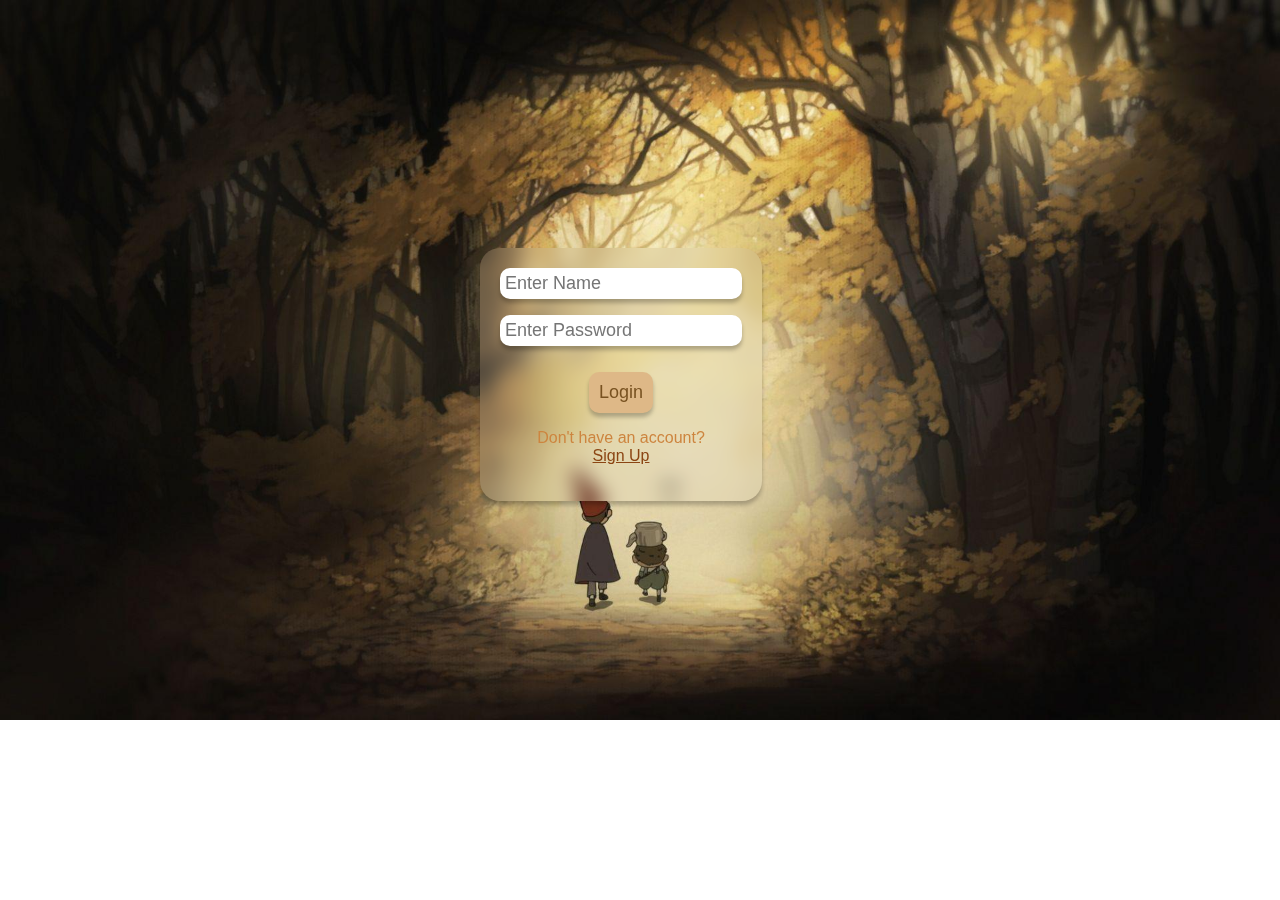
<file: index.html>
<!DOCTYPE html>
<html lang="en">
<head>
    <meta charset="UTF-8">
    <meta http-equiv="X-UA-Compatible" content="IE=edge">
    <meta name="viewport" content="width=device-width, initial-scale=1.0">
    <title>CSS Test</title>
    <link rel="stylesheet" href="style.css">
</head>
<body>
    <div class="box">
        <form method="post" action="confirm_login.php">
            <input type="text" placeholder="Enter Name" class="input" name="username" required>
            <p><input type="password" placeholder="Enter Password" class="input" name="password" required>
            <p  class="aligned"><input type="submit" value="Login"class="button"></p>
        </form>
        <p class="text">Don't have an account?
        <br/><a href="signup.php?user=null"target="_self" class="redir">Sign Up</a></p>
    </div>
</body>
</html>
</file>
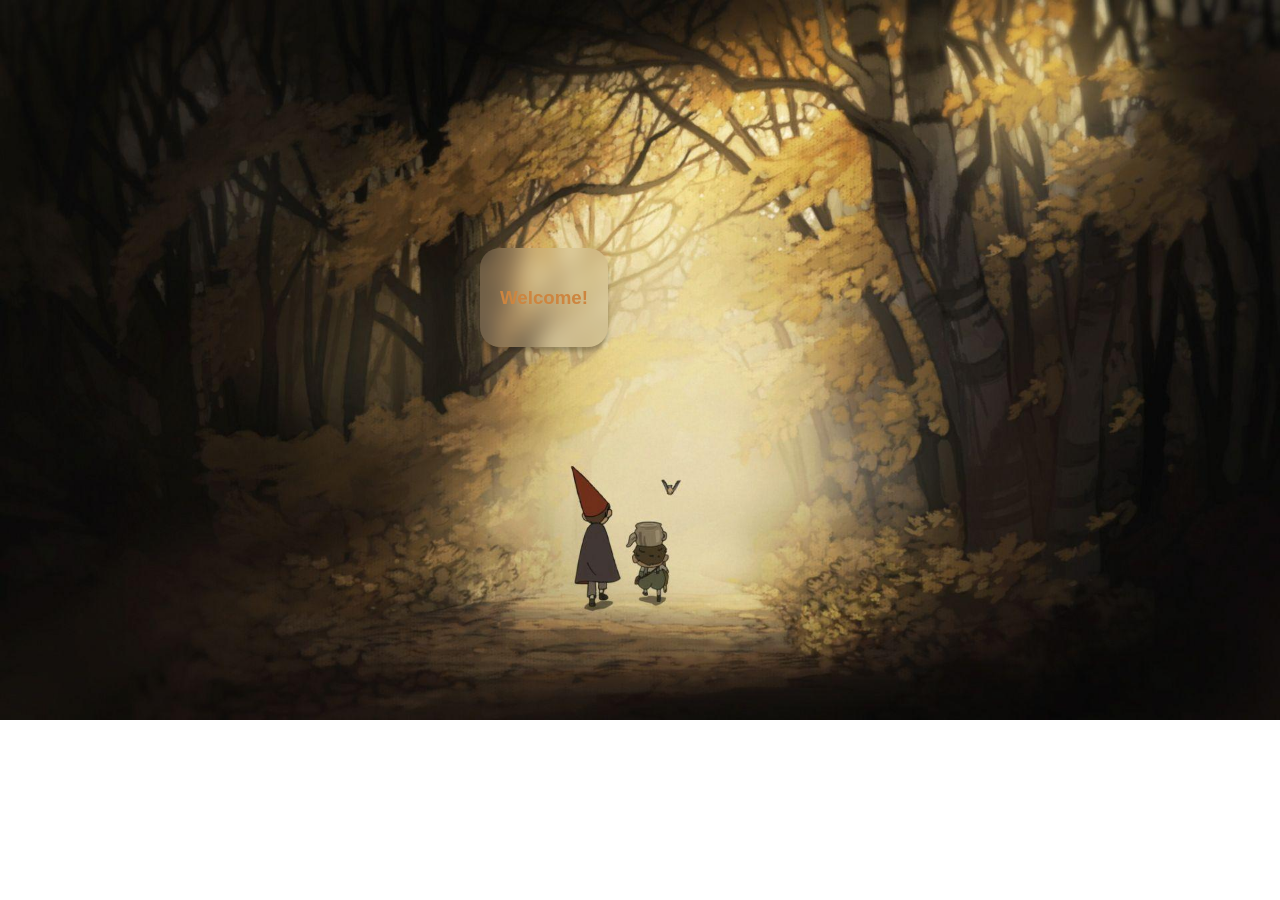
<file: home.html>
<!DOCTYPE html>
<html lang="en">
<head>
    <meta charset="UTF-8">
    <meta http-equiv="X-UA-Compatible" content="IE=edge">
    <meta name="viewport" content="width=device-width, initial-scale=1.0">
    <title>Home</title>
    <link rel="stylesheet" href="style.css">
</head>
<body>
    <div class="box">
        <h3 class="text">Welcome!</h3>
    </div>
    <script>
        const music = new Audio('media/Lofi.mp3');
        music.volume = 0.5;
        music.play();
    </script>
</body>
</html>
</file>
<file: style.css>
body{
    background:url(img/login_bg.jpg);
    background-repeat: no-repeat;
    background-size:cover;
}
.box{
    background-color:hsl(208, 100%, 97%, 10%);
    padding:20px;
    margin:240px;
    left:120px;
    color:peru;
    text-shadow: 0px 4px 4px 0px #00000060;
    justify-content: center;
    align-content: center;
    transform: translate(120px);
    border-radius: 20px;
    position:absolute;
    backdrop-filter: blur(10px);
    -webkit-backdrop-filter: blur(10px);
    align-items: center;
    box-shadow: 0px 4px 4px 0px #00000040;
}
.input{
    font-size:large;
    font-family:'Lucida Sans', 'Lucida Sans Regular', 'Lucida Grande', 'Lucida Sans Unicode', Geneva, Verdana, sans-serif;
    border-color: white;
    background-color: white;
    padding:5px;
    border-radius: 10px;
    border-style: hidden;
    box-shadow: 0px 4px 4px 0px #00000040;
}
.button{
    font-size: large;
    font-family:'Lucida Sans', 'Lucida Sans Regular', 'Lucida Grande', 'Lucida Sans Unicode', Geneva, Verdana, sans-serif;
    box-shadow: 0px 4px 4px 0 #00000040;
    background-color: burlywood;
    color:hsl(34, 57%, 30%);
    margin-top: 10px;
    padding:10px;
    border-radius: 10px;
    border-style:hidden;
}
.button:hover{
    background-color:bisque;
    color:hsl(34, 57%, 60%);
    cursor:pointer;  
}
.redir{
    color:saddlebrown;
    font-family:'Lucida Sans', 'Lucida Sans Regular', 'Lucida Grande', 'Lucida Sans Unicode', Geneva, Verdana, sans-serif;
}
.text{
    text-align: center;
    font-family:'Lucida Sans', 'Lucida Sans Regular', 'Lucida Grande', 'Lucida Sans Unicode', Geneva, Verdana, sans-serif;
}
.aligned{
    text-align: center;
}
.errormsg{
    font-size:small;
    color:red;
    font-family:'Lucida Sans', 'Lucida Sans Regular', 'Lucida Grande', 'Lucida Sans Unicode', Geneva, Verdana, sans-serif;
}
</file>
